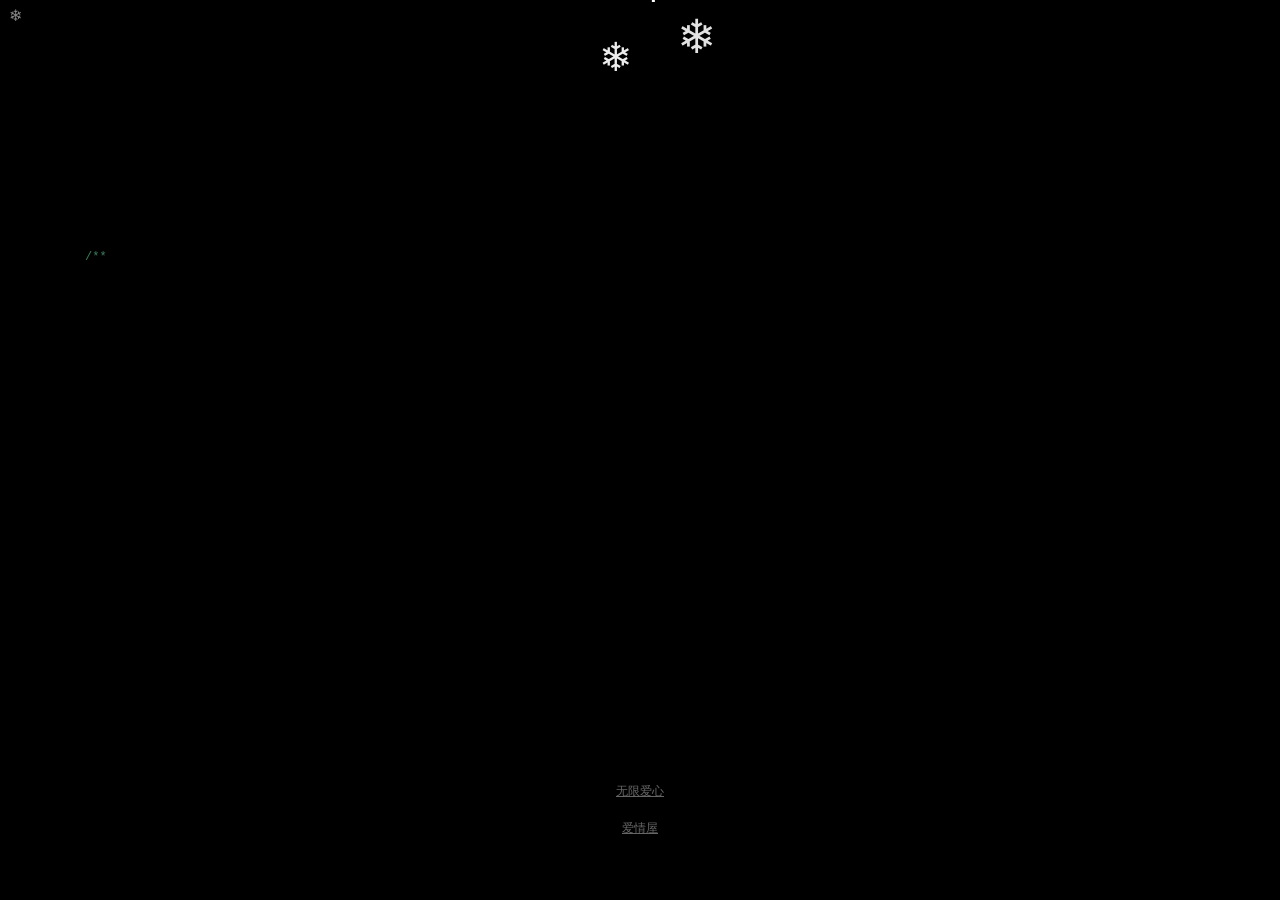
<file: index.html>
﻿<!DOCTYPE HTML>
<html xmlns="https://www.w3.org/1999/xhtml" xml:lang="en" lang="en">
<head>
	<title>温暖的拥抱</title>
	<meta http-equiv="content-type" content="text/html; charset=UTF-8">
	<style type="text/css">
		@font-face {
			font-family: digit;
			src: url('digital-7_mono.ttf') format("truetype");
		}
	</style>
	<link href="css/default.css" type="text/css" rel="stylesheet">
	<script type="text/javascript" src="js/jquery.js"></script>
	<script type="text/javascript" src="js/garden.js"></script>
    <script type="text/javascript" src="js/functions.js"></script>
	
	<script type="text/javascript" src="js/jq.snow.js"></script>
</head> 

<body>
<!--下面是调用方法和参数说明-->
<audio style="display:none; height: 0" id="bg-music" preload="auto" src="songs/Love.mp3" loop="loop"></audio>
 <script>
        //音乐自动播放
        $(document).ready(function(){
            autoPlayMusic();
            audioAutoPlay();
        });
        function audioAutoPlay() {
            var audio = document.getElementById('bg-music');
            audio.play();
            document.addEventListener("WeixinJSBridgeReady", function () {
                audio.play();
            }, false);
        }
        // 音乐播放
        function autoPlayMusic() {
            // 自动播放音乐效果，解决浏览器或者APP自动播放问题
            function musicInBrowserHandler() {
                musicPlay(true);
                document.body.removeEventListener('touchstart', musicInBrowserHandler);
            }
            document.body.addEventListener('touchstart', musicInBrowserHandler);
            // 自动播放音乐效果，解决微信自动播放问题
            function musicInWeixinHandler() {
                musicPlay(true);
                document.addEventListener("WeixinJSBridgeReady", function () {
                    musicPlay(true);
                }, false);
                document.removeEventListener('DOMContentLoaded', musicInWeixinHandler);
            }
            document.addEventListener('DOMContentLoaded', musicInWeixinHandler);
        }
        function musicPlay(isPlay) {
            var media = document.querySelector('#bg-music');
            if (isPlay && media.paused) {
                media.play();
            }
            if (!isPlay && !media.paused) {
                media.pause();
            }
        }
 </script>
	<script>
	$(function(){
		$.fn.snow({ 
			minSize: 5,		//雪花的最小尺寸
			maxSize: 50, 	//雪花的最大尺寸
			newOn: 150		//雪花出现的频率 这个数值越小雪花越多
		});
	});
	</script>
	<div id="mainDiv">
		<div id="content">
			<div id="code">
				<span class="comments">/**</span><br />
        <span class="space"/><span class="comments">* 今天是2019年2月16日。</span><br />
        <span class="space"/><span class="comments">* 我写这个网站来庆祝我们在一起的日子 </span><br />
        <span class="space"/><span class="comments">* 虽然，我不是一个很擅长表达言语的人。 </span><br />
        <span class="space"/><span class="comments">* 但我希望我们能记住我们在一起的每一刻。</span><br />
				<span class="space"/><span class="comments">*/</span><br />
				<span class="comments">// 今天是二月十六日。 </span><br />
				<span class="comments">// 老婆有你真好。</span><br />
				<span class="comments">// 我把你的温暖记录在心里，让温暖能暖便彼此。</span><br />
        <span class="comments">// 我把你的笑容粘贴在心里，让图片把你的活泼记忆。</span><br />
				<span class="comments">// 我把你的照片夹进手机里，让爱情把你的幸福牢系。</span><br />
				<span class="comments">// 对我来说是个重要的时刻，因为我爱鲁！</span><br />
        <span class="comments">// 当我凝视你的眼，当我听到你的声音。 </span><br />
				<span class="comments">// 当我闻到你秀发上淡淡的清香。 </span><br />
        <span class="comments">//  </span><br />
				我爱你;<br />
				<span class="comments">//当我感受到我剧烈的心跳，我明白了：</span><br />
				我想你;<br />
				<span class="comments">// 你在我心中最美。 </span><br />
				我想照顾你 <br />
				<span class="comments">// 你是我今生的唯一！</span><br />
				<span class="comments">// 所以我会静静等待，我有信心，你会终会嫁给我的。</span><br />
				<span class="keyword">我会</span> 永远  <span class="keyword">爱鲁</span>;<br />
				<span class="keyword">一直</span> 爱鲁 <br />
				<span class="placeholder"/>我有一颗永远不变的心<br />
				<span class="placeholder"/><span class="comments">// 虽然经常惹你不开心。</span><br />
				<span class="placeholder"/><span class="comments">// 但是请相信我不是故意的。</span><br />
				<span class="placeholder"/>爱你 = 想你<br /><br />
				我非常高兴能认识你<br />
			</div>
			<div id="loveHeart">
				<canvas id="garden"></canvas>
				<div id="words">
					<div id="messages">
						        手牵手一辈子：
						<div id="elapseClock"></div>
					</div>
					<div id="loveu">
						<div class="signature">--你的小猪猪</div>
					</div>
				</div>
			</div>
		</div>
		<div id="copyright">
			 <a href='https://www.xxcyou.com/Love/love.html'>无限爱心</a>
		</div>
		
		<div id="copyright">
			 <a href='https://love.xxcyou.com'>爱情屋</a>
		</div>
	</div>
	<script type="text/javascript">
		var offsetX = $("#loveHeart").width() / 2;
		var offsetY = $("#loveHeart").height() / 2 - 55;
		var together = new Date();
		together.setFullYear(2018, 06, 21);
		together.setHours(00);
		together.setMinutes(0);
		together.setSeconds(0);
		together.setMilliseconds(0);
		
		if (!document.createElement('canvas').getContext) {
			var msg = document.createElement("div");
			msg.id = "errorMsg";
			msg.innerHTML = "Your browser doesn't support HTML5!<br/>Recommend use Chrome 14+/IE 9+/Firefox 7+/Safari 4+"; 
			document.body.appendChild(msg);
			$("#code").css("display", "none")
			$("#copyright").css("position", "absolute");
			$("#copyright").css("bottom", "10px");
		    document.execCommand("stop");
		} else {
			setTimeout(function () {
				startHeartAnimation();
			}, 5000);

			timeElapse(together);
			setInterval(function () {
				timeElapse(together);
			}, 500);

			adjustCodePosition();
			$("#code").typewriter();
		}
	</script>
</body>
</html>
</file>
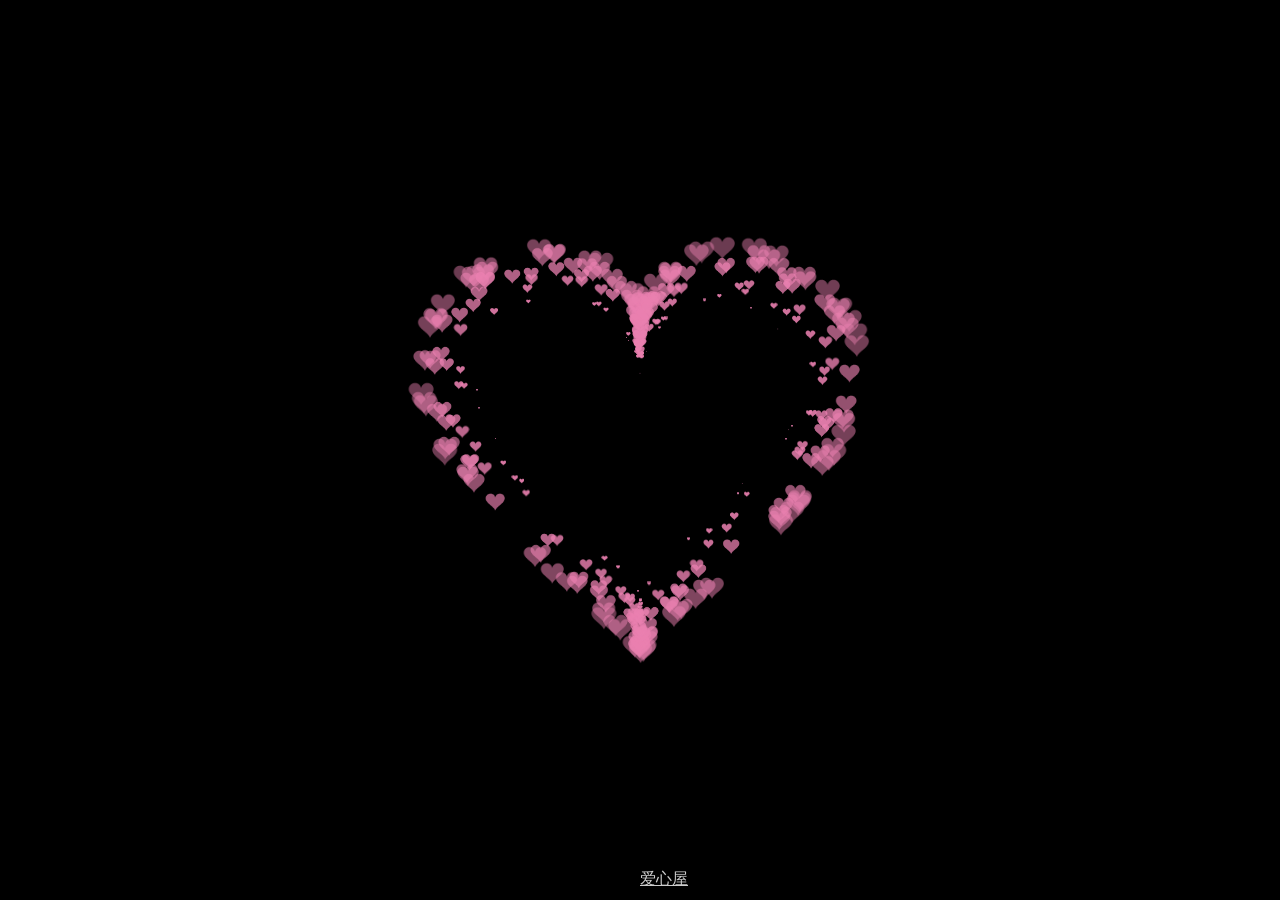
<file: Love/love.html>
﻿<!DOCTYPE html>
<html>
<head>
	<title></title>
</head>
<style>
  *{
    padding: 0;
    margin: 0;
  }
  html, body {
  height: 100%;
  padding: 0;
  margin: 0;
  background: #000;
}
canvas {
  position: absolute;
  width: 100%;
  height: 100%;
}
.aa{
  position: fixed;
  left: 50%;
  bottom: 10px;
  color: #ccc
}
</style>
<body>
    <canvas id="pinkboard"></canvas>
    <a class="aa" href="http://www.xxcyou.com" target="_blank" >爱心屋</a>

    <script>
       
/*
 * Settings
 */
var settings = {
  particles: {
    length:   500, // maximum amount of particles
    duration:   2, // particle duration in sec
    velocity: 100, // particle velocity in pixels/sec
    effect: -0.75, // play with this for a nice effect
    size:      30, // particle size in pixels
  },
};

/*
 * RequestAnimationFrame polyfill by Erik M?ller
 */
(function(){var b=0;var c=["ms","moz","webkit","o"];for(var a=0;a<c.length&&!window.requestAnimationFrame;++a){window.requestAnimationFrame=window[c[a]+"RequestAnimationFrame"];window.cancelAnimationFrame=window[c[a]+"CancelAnimationFrame"]||window[c[a]+"CancelRequestAnimationFrame"]}if(!window.requestAnimationFrame){window.requestAnimationFrame=function(h,e){var d=new Date().getTime();var f=Math.max(0,16-(d-b));var g=window.setTimeout(function(){h(d+f)},f);b=d+f;return g}}if(!window.cancelAnimationFrame){window.cancelAnimationFrame=function(d){clearTimeout(d)}}}());

/*
 * Point class
 */
var Point = (function() {
  function Point(x, y) {
    this.x = (typeof x !== 'undefined') ? x : 0;
    this.y = (typeof y !== 'undefined') ? y : 0;
  }
  Point.prototype.clone = function() {
    return new Point(this.x, this.y);
  };
  Point.prototype.length = function(length) {
    if (typeof length == 'undefined')
      return Math.sqrt(this.x * this.x + this.y * this.y);
    this.normalize();
    this.x *= length;
    this.y *= length;
    return this;
  };
  Point.prototype.normalize = function() {
    var length = this.length();
    this.x /= length;
    this.y /= length;
    return this;
  };
  return Point;
})();

/*
 * Particle class
 */
var Particle = (function() {
  function Particle() {
    this.position = new Point();
    this.velocity = new Point();
    this.acceleration = new Point();
    this.age = 0;
  }
  Particle.prototype.initialize = function(x, y, dx, dy) {
    this.position.x = x;
    this.position.y = y;
    this.velocity.x = dx;
    this.velocity.y = dy;
    this.acceleration.x = dx * settings.particles.effect;
    this.acceleration.y = dy * settings.particles.effect;
    this.age = 0;
  };
  Particle.prototype.update = function(deltaTime) {
    this.position.x += this.velocity.x * deltaTime;
    this.position.y += this.velocity.y * deltaTime;
    this.velocity.x += this.acceleration.x * deltaTime;
    this.velocity.y += this.acceleration.y * deltaTime;
    this.age += deltaTime;
  };
  Particle.prototype.draw = function(context, image) {
    function ease(t) {
      return (--t) * t * t + 1;
    }
    var size = image.width * ease(this.age / settings.particles.duration);
    context.globalAlpha = 1 - this.age / settings.particles.duration;
    context.drawImage(image, this.position.x - size / 2, this.position.y - size / 2, size, size);
  };
  return Particle;
})();

/*
 * ParticlePool class
 */
var ParticlePool = (function() {
  var particles,
      firstActive = 0,
      firstFree   = 0,
      duration    = settings.particles.duration;
  
  function ParticlePool(length) {
    // create and populate particle pool
    particles = new Array(length);
    for (var i = 0; i < particles.length; i++)
      particles[i] = new Particle();
  }
  ParticlePool.prototype.add = function(x, y, dx, dy) {
    particles[firstFree].initialize(x, y, dx, dy);
    
    // handle circular queue
    firstFree++;
    if (firstFree   == particles.length) firstFree   = 0;
    if (firstActive == firstFree       ) firstActive++;
    if (firstActive == particles.length) firstActive = 0;
  };
  ParticlePool.prototype.update = function(deltaTime) {
    var i;
    
    // update active particles
    if (firstActive < firstFree) {
      for (i = firstActive; i < firstFree; i++)
        particles[i].update(deltaTime);
    }
    if (firstFree < firstActive) {
      for (i = firstActive; i < particles.length; i++)
        particles[i].update(deltaTime);
      for (i = 0; i < firstFree; i++)
        particles[i].update(deltaTime);
    }
    
    // remove inactive particles
    while (particles[firstActive].age >= duration && firstActive != firstFree) {
      firstActive++;
      if (firstActive == particles.length) firstActive = 0;
    }
    
    
  };
  ParticlePool.prototype.draw = function(context, image) {
    // draw active particles
    if (firstActive < firstFree) {
      for (i = firstActive; i < firstFree; i++)
        particles[i].draw(context, image);
    }
    if (firstFree < firstActive) {
      for (i = firstActive; i < particles.length; i++)
        particles[i].draw(context, image);
      for (i = 0; i < firstFree; i++)
        particles[i].draw(context, image);
    }
  };
  return ParticlePool;
})();

/*
 * Putting it all together
 */
(function(canvas) {
  var context = canvas.getContext('2d'),
      particles = new ParticlePool(settings.particles.length),
      particleRate = settings.particles.length / settings.particles.duration, // particles/sec
      time;
  
  // get point on heart with -PI <= t <= PI
  function pointOnHeart(t) {
    return new Point(
      160 * Math.pow(Math.sin(t), 3),
      130 * Math.cos(t) - 50 * Math.cos(2 * t) - 20 * Math.cos(3 * t) - 10 * Math.cos(4 * t) + 25
    );
  }
  
  // creating the particle image using a dummy canvas
  var image = (function() {
    var canvas  = document.createElement('canvas'),
        context = canvas.getContext('2d');
    canvas.width  = settings.particles.size;
    canvas.height = settings.particles.size;
    // helper function to create the path
    function to(t) {
      var point = pointOnHeart(t);
      point.x = settings.particles.size / 2 + point.x * settings.particles.size / 350;
      point.y = settings.particles.size / 2 - point.y * settings.particles.size / 350;
      return point;
    }
    // create the path
    context.beginPath();
    var t = -Math.PI;
    var point = to(t);
    context.moveTo(point.x, point.y);
    while (t < Math.PI) {
      t += 0.01; // baby steps!
      point = to(t);
      context.lineTo(point.x, point.y);
    }
    context.closePath();
    // create the fill
    context.fillStyle = '#ea80b0';
    context.fill();
    // create the image
    var image = new Image();
    image.src = canvas.toDataURL();
    return image;
  })();
  
  // render that thing!
  function render() {
    // next animation frame
    requestAnimationFrame(render);
    
    // update time
    var newTime   = new Date().getTime() / 1000,
        deltaTime = newTime - (time || newTime);
    time = newTime;
    
    // clear canvas
    context.clearRect(0, 0, canvas.width, canvas.height);
    
    // create new particles
    var amount = particleRate * deltaTime;
    for (var i = 0; i < amount; i++) {
      var pos = pointOnHeart(Math.PI - 2 * Math.PI * Math.random());
      var dir = pos.clone().length(settings.particles.velocity);
      particles.add(canvas.width / 2 + pos.x, canvas.height / 2 - pos.y, dir.x, -dir.y);
    }
    
    // update and draw particles
    particles.update(deltaTime);
    particles.draw(context, image);
  }
  
  // handle (re-)sizing of the canvas
  function onResize() {
    canvas.width  = canvas.clientWidth;
    canvas.height = canvas.clientHeight;
  }
  window.onresize = onResize;
  
  // delay rendering bootstrap
  setTimeout(function() {
    onResize();
    render();
  }, 10);
})(document.getElementById('pinkboard'));




    </script>
</body>
</html>
</file>
<file: css/default.css>
body{margin:0;padding:0;background:#000;font-size:12px;overflow:auto}#mainDiv{width:100%;height:100%}#loveHeart{float:left;width:670px;height:625px}#garden{width:100%;height:100%}#elapseClock{text-align:right;font-size:18px;margin-top:10px;margin-bottom:10px}#words{font-family:"sans-serif";width:500px;font-size:24px;color:#666}#messages{display:none}#elapseClock .digit{font-family:"digit";font-size:36px}#loveu{padding:5px;font-size:22px;margin-top:80px;margin-right:120px;text-align:right;display:none}#loveu .signature{margin-top:10px;font-size:20px;font-style:italic}#clickSound{display:none}#code{float:left;width:440px;height:400px;color:#333;font-family:"Consolas","Monaco","Bitstream Vera Sans Mono","Courier New","sans-serif";font-size:12px}#code .string{color:#2a36ff}#code .keyword{color:#7f0055;font-weight:bold}#code .placeholder{margin-left:15px}#code .space{margin-left:7px}#code .comments{color:#3f7f5f}#copyright{margin-top:20px;text-align:center;width:100%;color:#666}#errorMsg{width:100%;text-align:center;font-size:24px;position:absolute;top:100px;left:0}#copyright a{color:#666}
</file>
